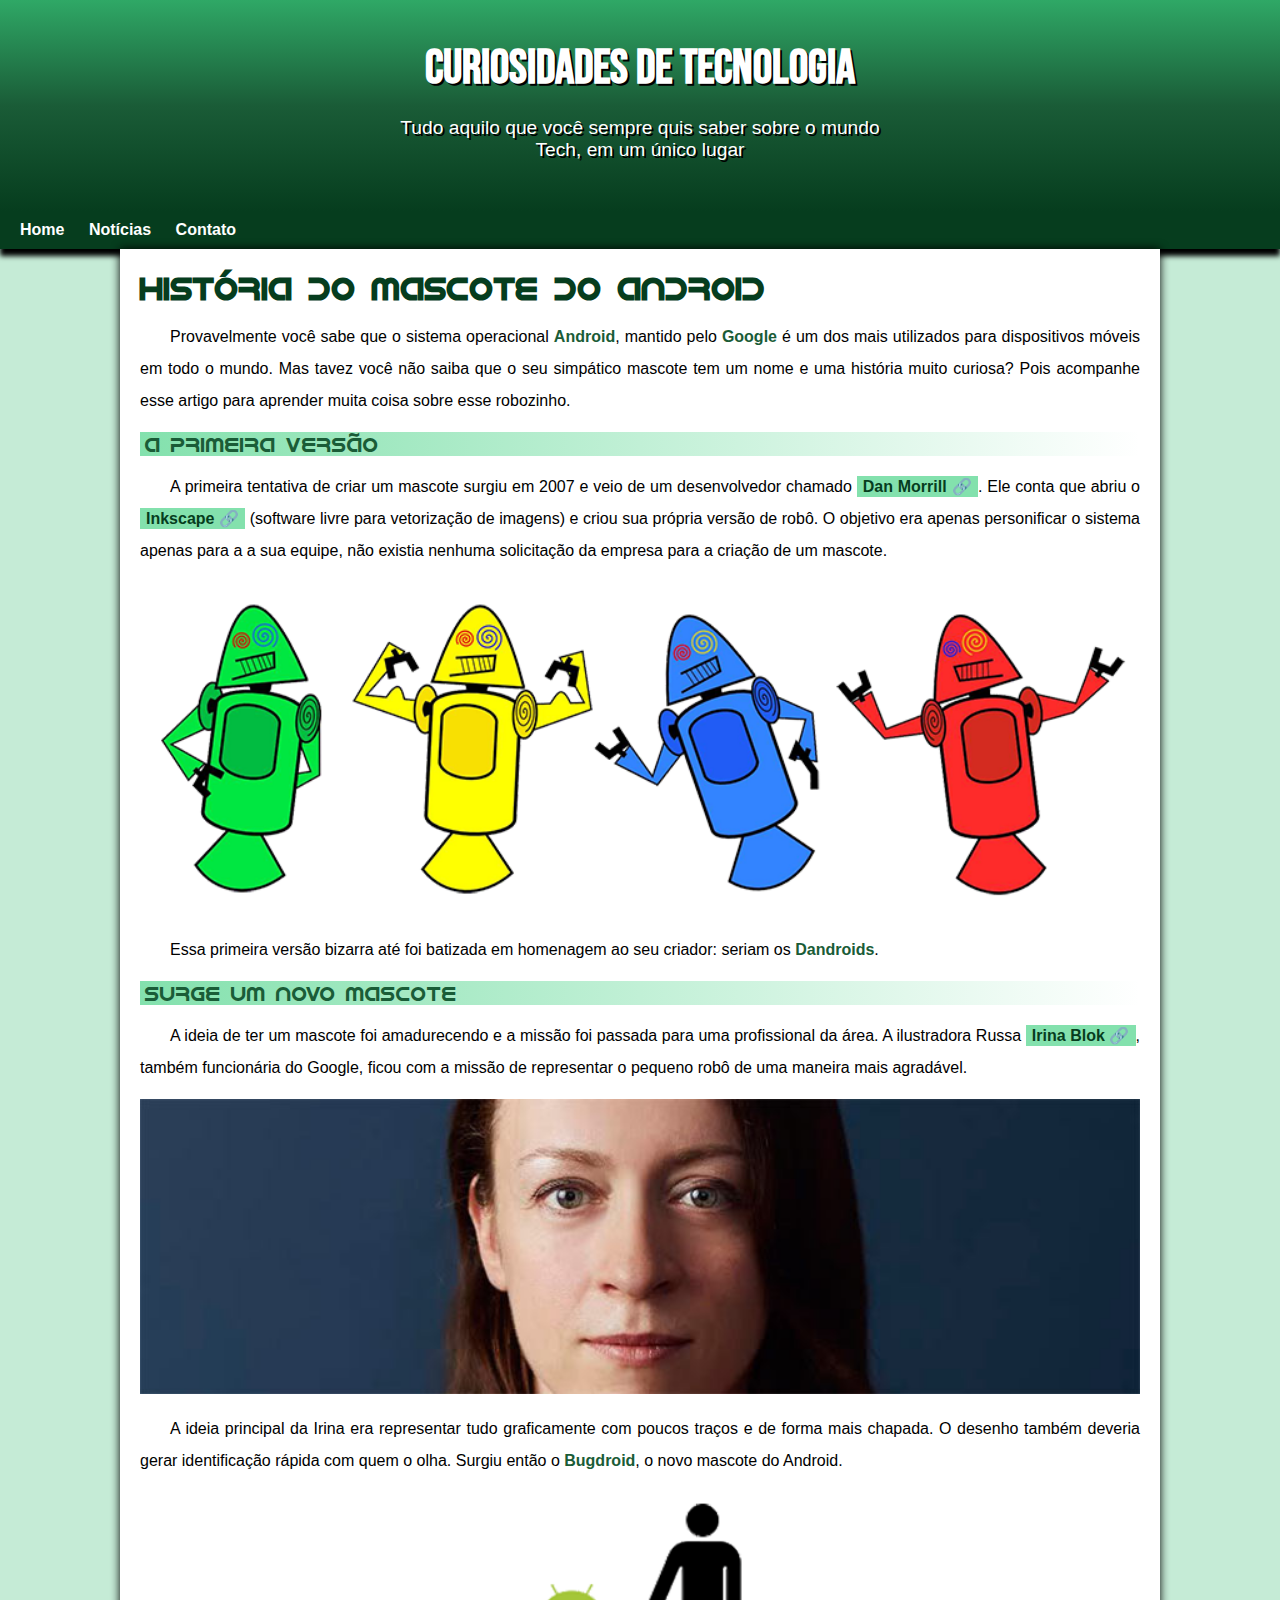
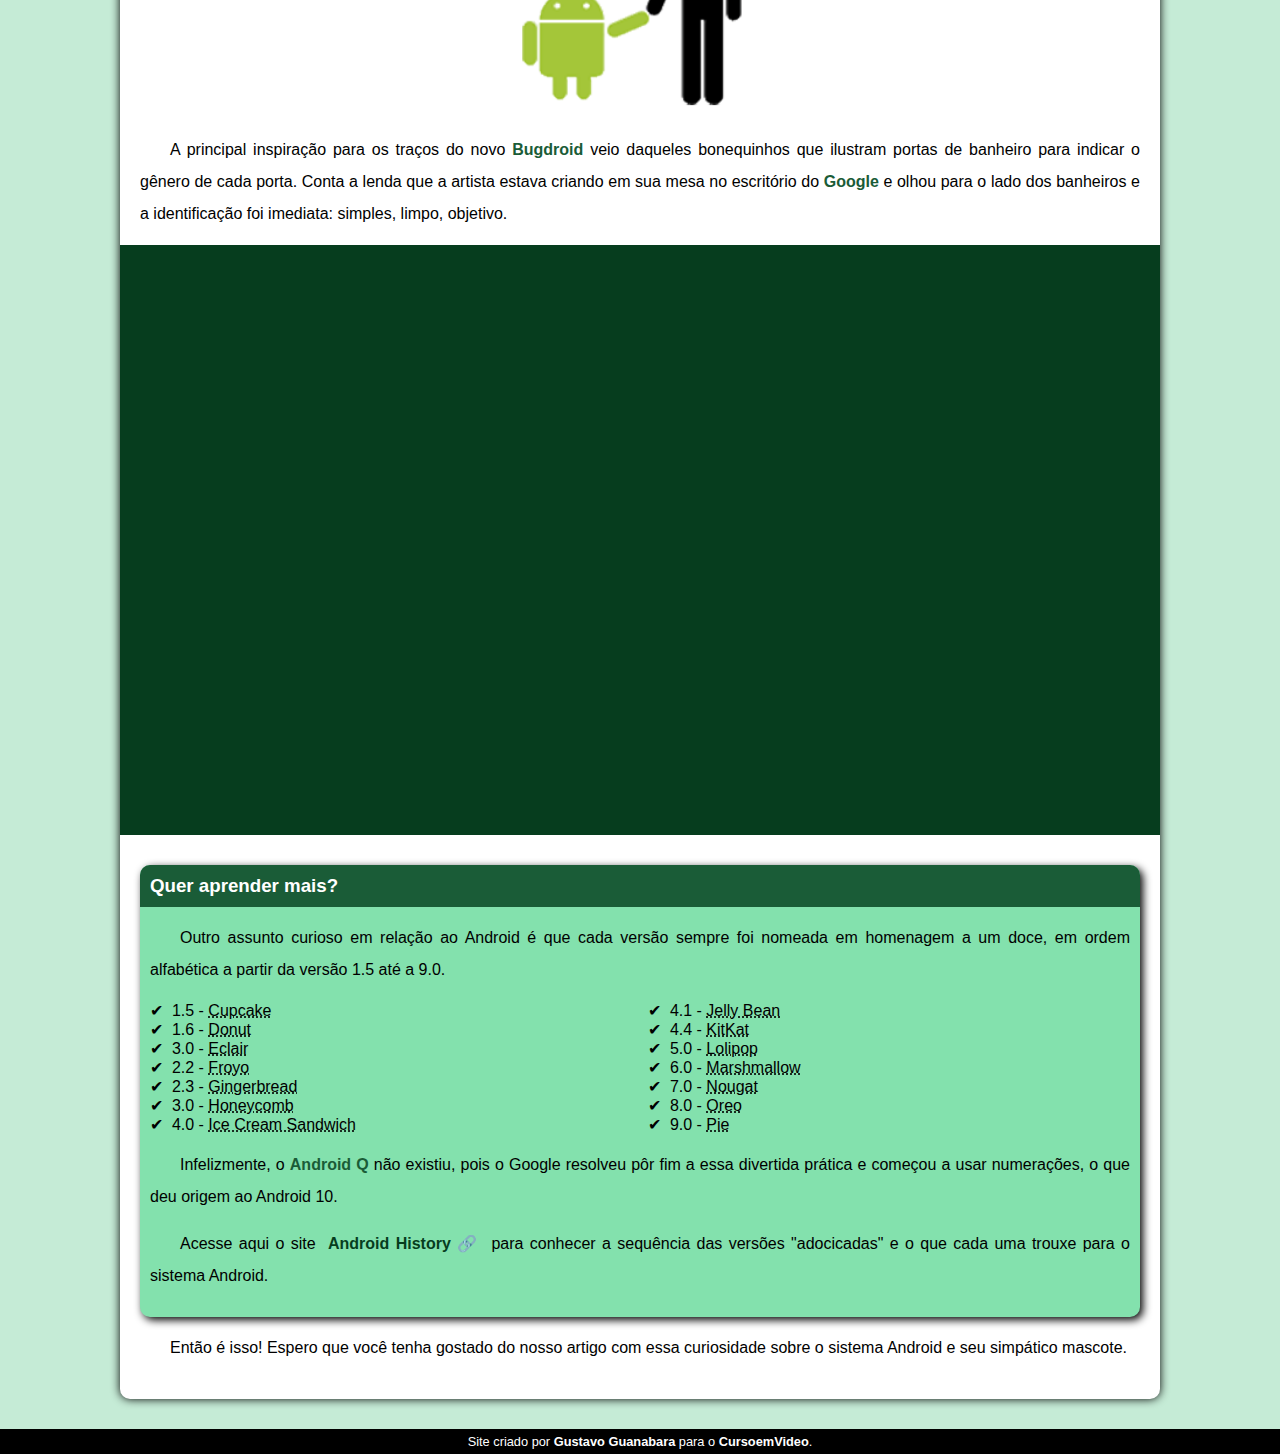
<file: index.html>
<!DOCTYPE html>
<html lang="pt-br">
<head>
    <meta charset="UTF-8">
    <meta name="viewport" content="width=device-width, initial-scale=1.0">
    <title>Como surgiu o mascote do android</title>
    <link rel="shortcut icon" href="/imagens/favicon.ico" type="image/x-icon">
    <link rel="stylesheet" href="estilo/style.css">
</head>
<body>
    
    <!-- TOPO DO SITE-->
    <header>
        <h1>Curiosidades de Tecnologia</h1>
        <p>Tudo aquilo que você sempre quis saber sobre o mundo Tech, em um único lugar</p>
    </header>

    <nav>
        <a href="#">Home</a>
        <a href="#">Notícias</a>
        <a href="#">Contato</a>
        
    </nav>

    <!-- FIM DE TOPO DO SITE-->

    <!-- CORPO DO SITE -->

    <main>
        <article>
            <h1>História do Mascote do Android</h1>

            <p>Provavelmente você sabe que o sistema operacional <strong>Android</strong>, mantido pelo <strong>Google</strong> é um dos mais utilizados para dispositivos móveis em todo o mundo. Mas tavez você não saiba que o seu simpático mascote tem um nome e uma história muito curiosa? Pois acompanhe esse artigo para aprender muita coisa sobre esse robozinho.</p>

            <h2>A primeira versão</h2>

            <p>A primeira tentativa de criar um mascote surgiu em 2007 e veio de um desenvolvedor chamado <a href="https://androidcommunity.com/dan-morrill-shows-us-the-android-mascot-that-almost-was-20130103/" target="_blank" class="externo">Dan Morrill</a>. Ele conta que abriu o <a href="https://inkscape.org/pt-br/" target="_blank" class="externo">Inkscape</a> (software livre para vetorização de imagens) e criou sua própria versão de robô. O objetivo era apenas personificar o sistema apenas para a a sua equipe, não existia nenhuma solicitação da empresa para a criação de um mascote.</p>

            <picture>
                <source media="(min-width: 670px)" srcset="imagens/dan-droids.png" type="image/png">
                <source media="(min-width: 400px)" srcset="imagens/dan-droids-pq.png" type="image/png">
                <img src="imagens/dan-droids.png" alt="dam-doinds">
            </picture>

            <p>Essa primeira versão bizarra até foi batizada em homenagem ao seu criador: seriam os <strong>Dandroids</strong>.</p>

            <h2>Surge um novo mascote</h2>

            <p>A ideia de ter um mascote foi amadurecendo e a missão foi passada para uma profissional da área. A ilustradora Russa <a href="https://www.irinablok.com/" target="_blank"  class="externo">Irina Blok</a>, também funcionária do Google, ficou com a missão de representar o pequeno robô de uma maneira mais agradável.</p>

            <picture>
                <source media="(min-width: 670px)" srcset="imagens/irina-blok.jpg" type="image/jpeg">
                <source media="(min-width: 400px)" srcset="imagens/irina-blok-pq.jpg" type="image/jpeg">
                <img src="imagens/irina-blok.jpg" alt="irina-blok">
            </picture>

            <p>A ideia principal da Irina era representar tudo graficamente com poucos traços e de forma mais chapada. O desenho também deveria gerar identificação rápida com quem o olha. Surgiu então o <strong>Bugdroid</strong>, o novo mascote do Android.</p>

           
                <img src="imagens/bugdroid.png" alt="bugdroid" class="pequena">
       

            <p>A principal inspiração para os traços do novo <strong>Bugdroid</strong> veio daqueles bonequinhos que ilustram portas de banheiro para indicar o gênero de cada porta. Conta a lenda que a artista estava criando em sua mesa no escritório do <strong>Google</strong> e olhou para o lado dos banheiros e a identificação foi imediata: simples, limpo, objetivo.</p>
            
            
            <div class="video">
                
                <iframe width="560" height="315" src="https://www.youtube.com/embed/l2UDgpLz20M?si=Tq2FMvgdKTNiuZTv" title="YouTube video player" frameborder="0" allow="accelerometer; autoplay; clipboard-write; encrypted-media; gyroscope; picture-in-picture; web-share" referrerpolicy="strict-origin-when-cross-origin" allowfullscreen></iframe>
            </div>
        
            
             <aside>
                <h3>Quer aprender mais? </h3>
                 
                <p>Outro assunto curioso em relação ao Android é que cada versão sempre foi nomeada em homenagem a um doce, em ordem alfabética a partir da versão 1.5 até a 9.0.</p>
    
                <ul>
                    <li>1.5 - <abbr title="Bolo de copo">Cupcake</abbr></li>
                    <li>1.6 - <abbr title="]Rosquinha">Donut</abbr></li>
                    <li>3.0 - <abbr title="Bomba">Eclair</abbr></li>
                    <li>2.2 - <abbr title="Iorgute">Froyo</abbr></li>
                    <li>2.3 - <abbr title="Biscoito de Gengibre">Gingerbread</abbr></li>
                    <li>3.0 - <abbr title="Favo de Mel">Honeycomb</abbr></li>
                    <li>4.0 - <abbr title="Saunduíche de Sorvete">Ice Cream Sandwich</abbr></li>
                    <li>4.1 - <abbr title="Jujuba">Jelly Bean</abbr></li>
                    <li>4.4 - <abbr title="KitKat">KitKat</abbr></li>
                    <li>5.0 - <abbr title="Pirulito">Lolipop</abbr></li>
                    <li>6.0 - <abbr title="Marshmallow">Marshmallow</abbr></li>
                    <li>7.0 - <abbr title="Torrone">Nougat</abbr></li>
                    <li>8.0 - <abbr title="Oreo">Oreo</abbr></li>
                    <li>9.0 - <abbr title="Torta">Pie</abbr></li>
                </ul>
    
                <p>Infelizmente, o <strong>Android Q</strong> não existiu, pois o Google resolveu pôr fim a essa divertida prática e começou a usar numerações, o que deu origem ao Android 10.</p>
    
                <p>Acesse aqui o site <a href="https://www.android.com/intl/pt_pt/history/" class="externo">Android History</a> para conhecer a sequência das versões "adocicadas" e o que cada uma trouxe para o sistema Android.</p>
             </aside>
            

            <p>Então é isso! Espero que você tenha gostado do nosso artigo com essa curiosidade sobre o sistema Android e seu simpático mascote.</p>
        </article>
    </main>

    <!-- FIM DO CORPO -->


    <!-- COMEÇO DO RODAPE -->
    <footer>
        <p>Site criado por <a href="https://github.com/gustavoguanabara/gustavoguanabara.github.io" target="_blank">Gustavo Guanabara</a> para o <a href="youtube.com/CursoemVideo">CursoemVideo</a>.</p>
    </footer>
    <!-- FIM DO RODAPE -->
</body>
</html>
</file>
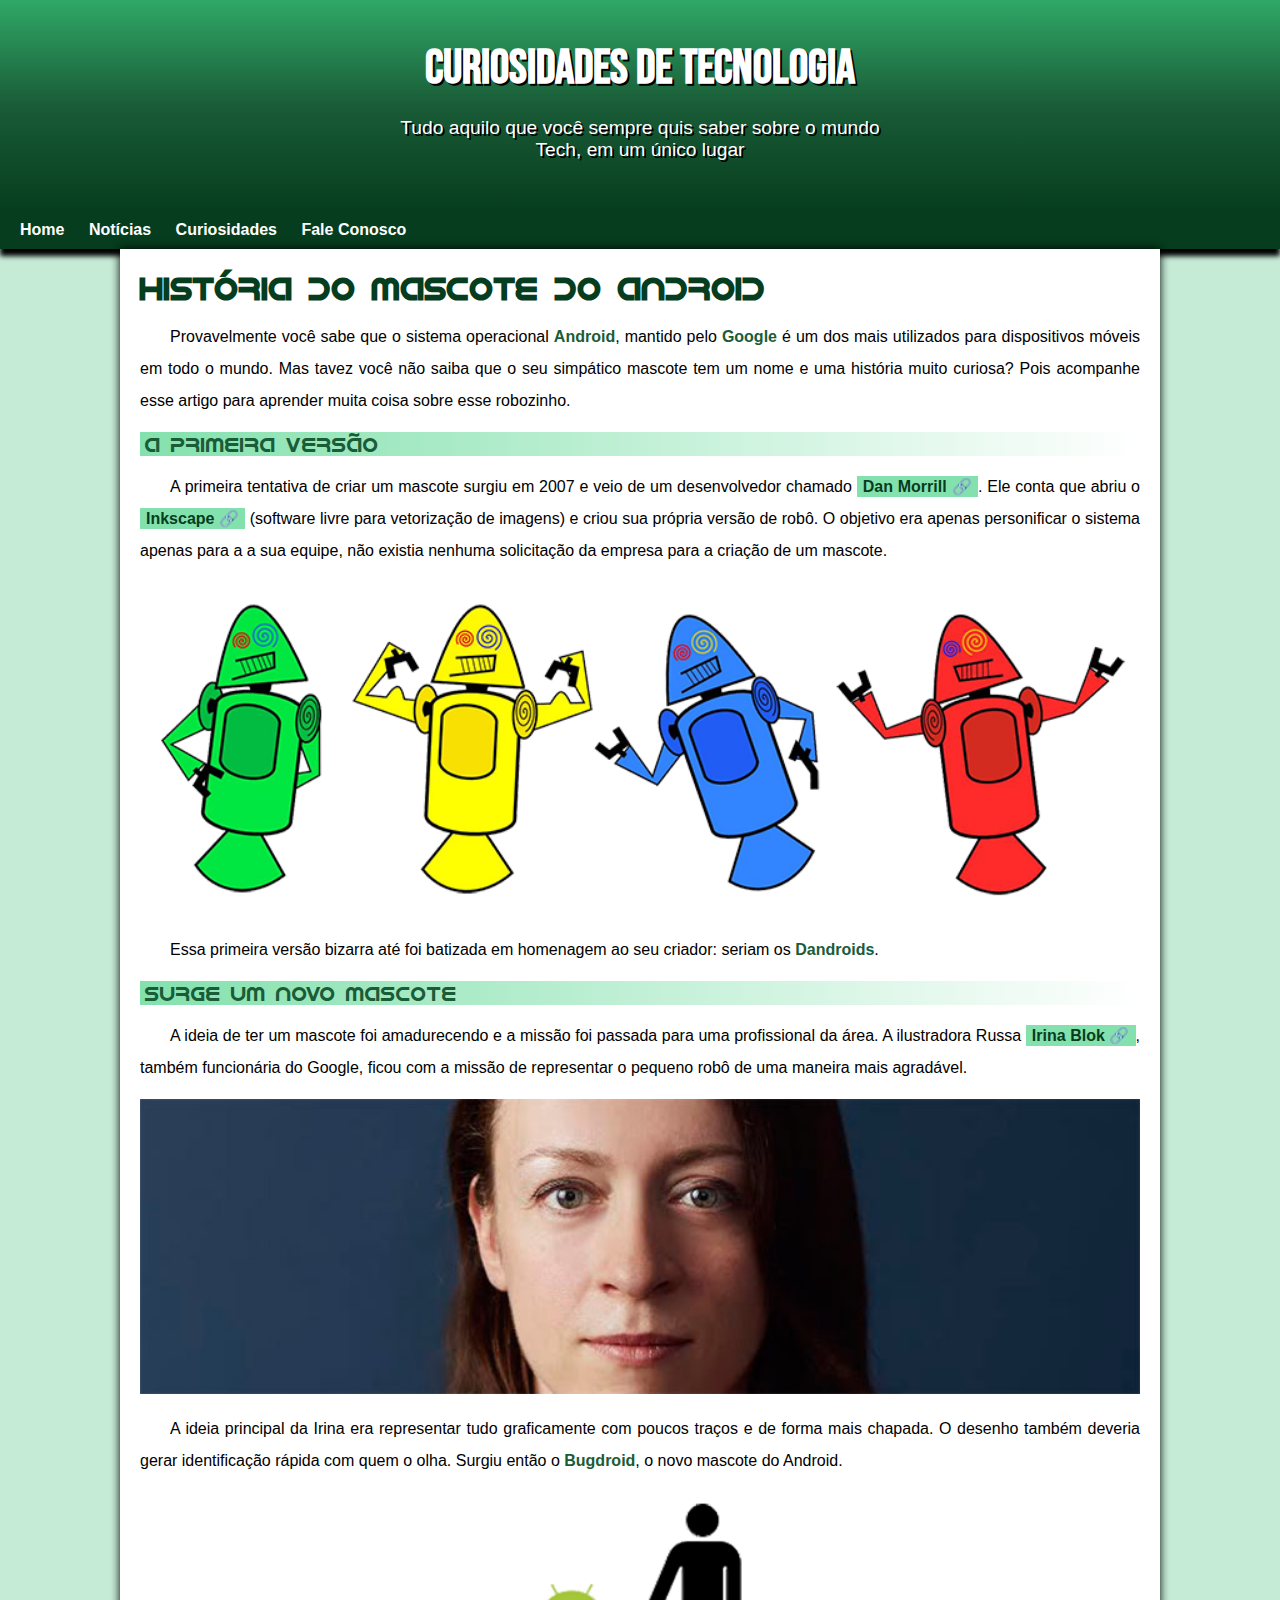
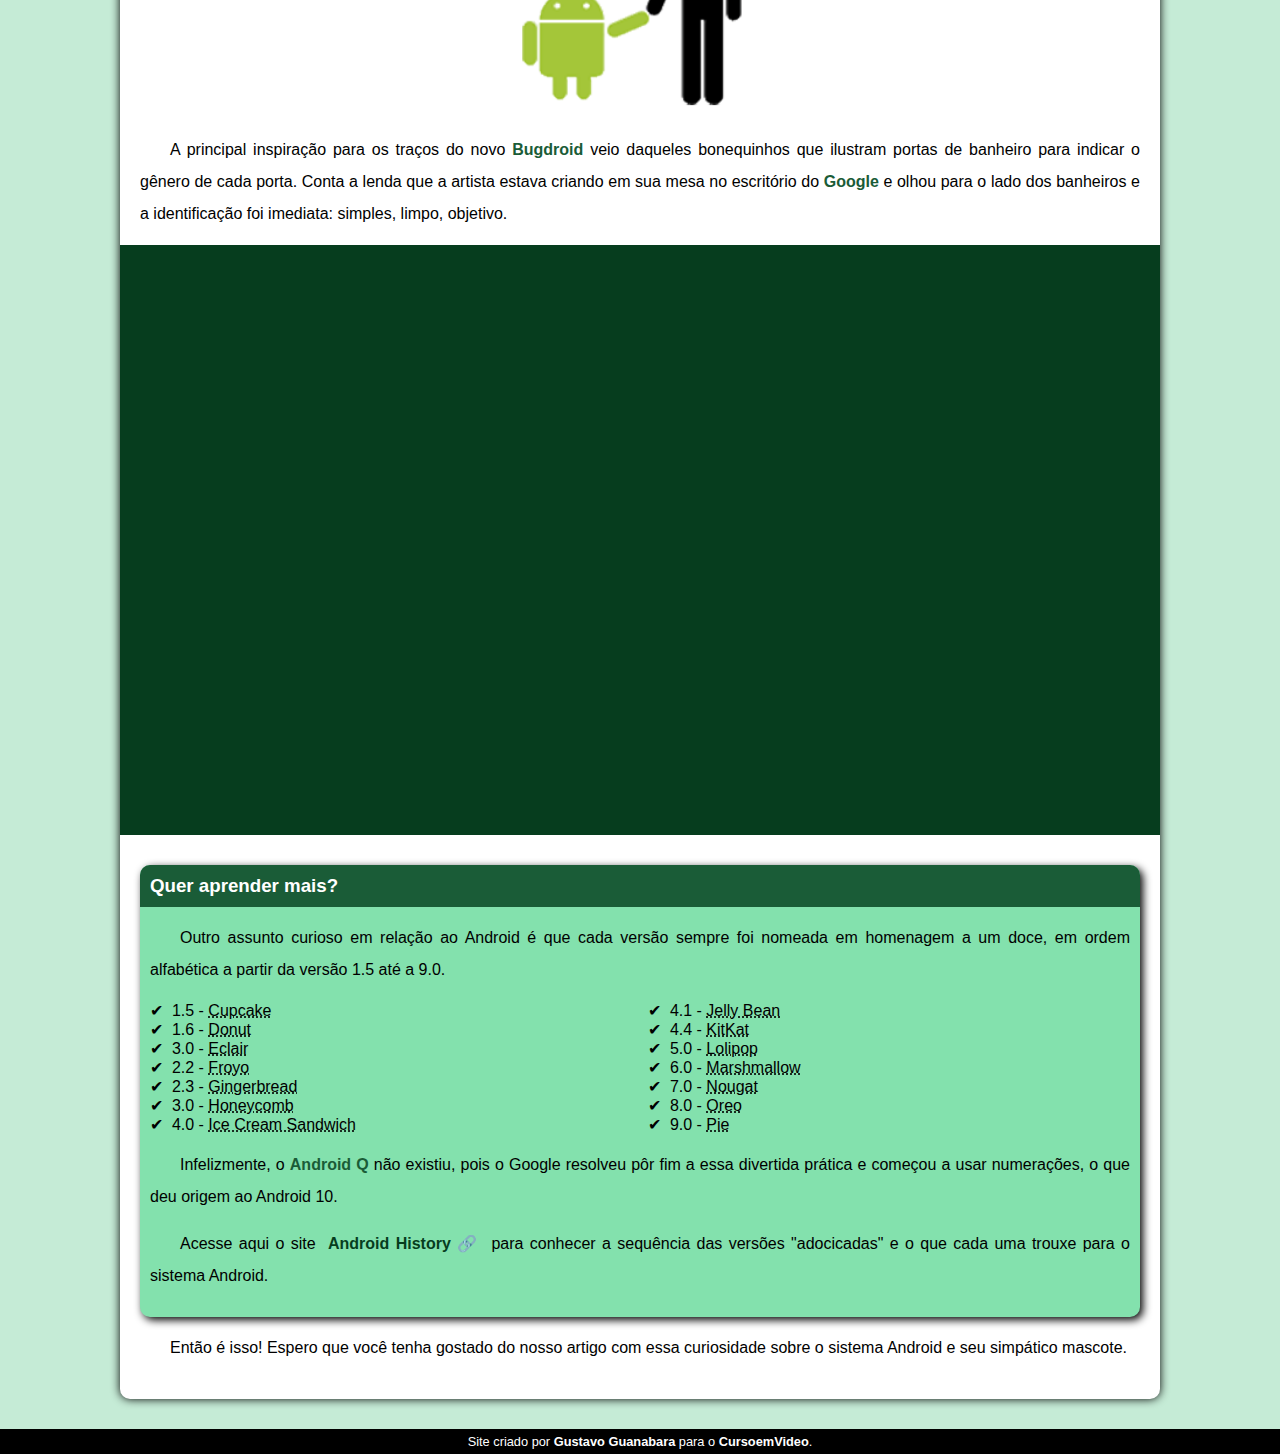
<file: android.html>
<!DOCTYPE html>
<html lang="pt-br">
<head>
    <meta charset="UTF-8">
    <meta name="viewport" content="width=device-width, initial-scale=1.0">
    <title>Como surgiu o mascote do android</title>
    <link rel="shortcut icon" href="/imagens/favicon.ico" type="image/x-icon">
    <link rel="stylesheet" href="estilo/style.css">
</head>
<body>
    
    <!-- TOPO DO SITE-->
    <header>
        <h1>Curiosidades de Tecnologia</h1>
        <p>Tudo aquilo que você sempre quis saber sobre o mundo Tech, em um único lugar</p>
    </header>

    <nav>
        <a href="#">Home</a>
        <a href="#">Notícias</a>
        <a href="#">Curiosidades</a>
        <a href="#">Fale Conosco</a>
    </nav>

    <!-- FIM DE TOPO DO SITE-->

    <!-- CORPO DO SITE -->

    <main>
        <article>
            <h1>História do Mascote do Android</h1>

            <p>Provavelmente você sabe que o sistema operacional <strong>Android</strong>, mantido pelo <strong>Google</strong> é um dos mais utilizados para dispositivos móveis em todo o mundo. Mas tavez você não saiba que o seu simpático mascote tem um nome e uma história muito curiosa? Pois acompanhe esse artigo para aprender muita coisa sobre esse robozinho.</p>

            <h2>A primeira versão</h2>

            <p>A primeira tentativa de criar um mascote surgiu em 2007 e veio de um desenvolvedor chamado <a href="https://androidcommunity.com/dan-morrill-shows-us-the-android-mascot-that-almost-was-20130103/" target="_blank" class="externo">Dan Morrill</a>. Ele conta que abriu o <a href="https://inkscape.org/pt-br/" target="_blank" class="externo">Inkscape</a> (software livre para vetorização de imagens) e criou sua própria versão de robô. O objetivo era apenas personificar o sistema apenas para a a sua equipe, não existia nenhuma solicitação da empresa para a criação de um mascote.</p>

            <picture>
                <source media="(min-width: 670px)" srcset="imagens/dan-droids.png" type="image/png">
                <source media="(min-width: 400px)" srcset="imagens/dan-droids-pq.png" type="image/png">
                <img src="imagens/dan-droids.png" alt="dam-doinds">
            </picture>

            <p>Essa primeira versão bizarra até foi batizada em homenagem ao seu criador: seriam os <strong>Dandroids</strong>.</p>

            <h2>Surge um novo mascote</h2>

            <p>A ideia de ter um mascote foi amadurecendo e a missão foi passada para uma profissional da área. A ilustradora Russa <a href="https://www.irinablok.com/" target="_blank"  class="externo">Irina Blok</a>, também funcionária do Google, ficou com a missão de representar o pequeno robô de uma maneira mais agradável.</p>

            <picture>
                <source media="(min-width: 670px)" srcset="imagens/irina-blok.jpg" type="image/jpeg">
                <source media="(min-width: 400px)" srcset="imagens/irina-blok-pq.jpg" type="image/jpeg">
                <img src="imagens/irina-blok.jpg" alt="irina-blok">
            </picture>

            <p>A ideia principal da Irina era representar tudo graficamente com poucos traços e de forma mais chapada. O desenho também deveria gerar identificação rápida com quem o olha. Surgiu então o <strong>Bugdroid</strong>, o novo mascote do Android.</p>

           
                <img src="imagens/bugdroid.png" alt="bugdroid" class="pequena">
       

            <p>A principal inspiração para os traços do novo <strong>Bugdroid</strong> veio daqueles bonequinhos que ilustram portas de banheiro para indicar o gênero de cada porta. Conta a lenda que a artista estava criando em sua mesa no escritório do <strong>Google</strong> e olhou para o lado dos banheiros e a identificação foi imediata: simples, limpo, objetivo.</p>
            
            
            <div class="video">
                
                <iframe width="560" height="315" src="https://www.youtube.com/embed/l2UDgpLz20M?si=Tq2FMvgdKTNiuZTv" title="YouTube video player" frameborder="0" allow="accelerometer; autoplay; clipboard-write; encrypted-media; gyroscope; picture-in-picture; web-share" referrerpolicy="strict-origin-when-cross-origin" allowfullscreen></iframe>
            </div>
        
            
             <aside>
                <h3>Quer aprender mais? </h3>
                 
                <p>Outro assunto curioso em relação ao Android é que cada versão sempre foi nomeada em homenagem a um doce, em ordem alfabética a partir da versão 1.5 até a 9.0.</p>
    
                <ul>
                    <li>1.5 - <abbr title="Bolo de copo">Cupcake</abbr></li>
                    <li>1.6 - <abbr title="]Rosquinha">Donut</abbr></li>
                    <li>3.0 - <abbr title="Bomba">Eclair</abbr></li>
                    <li>2.2 - <abbr title="Iorgute">Froyo</abbr></li>
                    <li>2.3 - <abbr title="Biscoito de Gengibre">Gingerbread</abbr></li>
                    <li>3.0 - <abbr title="Favo de Mel">Honeycomb</abbr></li>
                    <li>4.0 - <abbr title="Saunduíche de Sorvete">Ice Cream Sandwich</abbr></li>
                    <li>4.1 - <abbr title="Jujuba">Jelly Bean</abbr></li>
                    <li>4.4 - <abbr title="KitKat">KitKat</abbr></li>
                    <li>5.0 - <abbr title="Pirulito">Lolipop</abbr></li>
                    <li>6.0 - <abbr title="Marshmallow">Marshmallow</abbr></li>
                    <li>7.0 - <abbr title="Torrone">Nougat</abbr></li>
                    <li>8.0 - <abbr title="Oreo">Oreo</abbr></li>
                    <li>9.0 - <abbr title="Torta">Pie</abbr></li>
                </ul>
    
                <p>Infelizmente, o <strong>Android Q</strong> não existiu, pois o Google resolveu pôr fim a essa divertida prática e começou a usar numerações, o que deu origem ao Android 10.</p>
    
                <p>Acesse aqui o site <a href="https://www.android.com/intl/pt_pt/history/" class="externo">Android History</a> para conhecer a sequência das versões "adocicadas" e o que cada uma trouxe para o sistema Android.</p>
             </aside>
            

            <p>Então é isso! Espero que você tenha gostado do nosso artigo com essa curiosidade sobre o sistema Android e seu simpático mascote.</p>
        </article>
    </main>

    <!-- FIM DO CORPO -->


    <!-- COMEÇO DO RODAPE -->
    <footer>
        <p>Site criado por <a href="https://github.com/gustavoguanabara/gustavoguanabara.github.io" target="_blank">Gustavo Guanabara</a> para o <a href="youtube.com/CursoemVideo">CursoemVideo</a>.</p>
    </footer>
    <!-- FIM DO RODAPE -->
</body>
</html>
</file>
<file: estilo/style.css>
@charset "UTF-8";

@import url('https://fonts.googleapis.com/css2?family=Bebas+Neue&display=swap');

@font-face {
    font-family: 'Android';
    src: url('../fontes/idroid.otf') format('opentype');
    font-weight: normal;
}

:root {
    --cor0: #c5ebd6;
    --cor1: #83e1ad;
    --cor2: #3ddc84;
    --cor3: #2fa866;
    --cor4: #1a5c37;
    --cor5: #063d1e;

    --font-padrao: Arial, verdana, Helvetica, sans-serif;
    --font-destaque: "Bebas Neue", cursive;
    --font-android: 'Android', cursive;
}

*{
    margin: 0px;
    padding: 0px;
}

body{
    background-color: var(--cor0);
    font-family: var(--font-padrao);
}

a.externo::after {
    content: '\00A0\1F517';
}



header {
    background-image: linear-gradient(to bottom, var(--cor3), var(--cor4), var(--cor5
    ));
    min-height: 150px;
    text-align: center;
    padding-top: 40px;

}

header > h1 {
    color:white;
    font-family: var(--font-destaque);
    font-size: 3em;
    margin-bottom: 20px;
    text-shadow: 2px 2px 0px rgb(0, 0, 0.315);
    
}

header > p {
    font-family: var(--font-padrao);
    font-size: 1.2em;
    color: white;
    max-width: 500px;
    padding-left: 10px;
    padding-right: 10px;
    margin: auto;
    padding-bottom: 50px;
    text-shadow: 2px 2px 0px rgb(0, 0, 0.315);
    
}

nav{
    background-color: var(--cor5);
    padding: 10px;
    box-shadow: 0px 7px 5px black;
    
}

nav > a {
    color: white;
    padding: 10px;
    border-radius: 5px;
    text-decoration: none;
    font-weight: bold;
    transition-duration: .5s;
}

nav > a:hover{
    background-color: var(--cor3);
    color: var(--cor5);
}

main {
    background-color: white;
    min-width: 300px;
    max-width: 1000px;
    margin: auto;
    margin-bottom: 30px;
    padding: 20px;
    box-shadow: 0px 0px 10px black;
    border-bottom-left-radius: 10px;
    border-bottom-right-radius: 10px;
}

main h1 {
    color: var(--cor5);
    font-family: var(--font-android);
    
}

main h2 {
    font-family: var(--font-android);
    color: var(--cor4);
    font-size: 1.3em;
    font-weight: normal;
    background-image: linear-gradient(to right, var(--cor1), transparent);
    text-indent: 5px;

}

main p {
    margin: 15px 0px;
    text-align: justify; 
    text-indent: 30px;
    font-size: 1em;
    line-height: 2em;
 }

 main strong {
    color: var(--cor4);
    font-weight: bold;
    
 }

 main a {
    text-decoration: none;
    font-weight: bold;
    color: var(--cor5);
    background-color: var(--cor1);
    padding: 2px 6px;
    
 }

 main a:hover {
    text-decoration: underline;
    color: var(--cor4);
 }

main img {
    width: 100%;
}

main img.pequena {
    max-width: 350px;
    display: block;
    margin: auto;
}

div.video {
    background-color: var(--cor5);
    margin: 0px -20px 30px -20px;
    padding: 20px;
    padding-bottom: 57%;
    position: relative;
}

div.video > iframe {
    position: absolute;
    top: 5%;
    left: 5%;
    width: 90%;
    height: 90%;
}

aside {
    background-color: var(--cor1);
    border-radius: 10px;
    padding: 10px;
    box-shadow: 3px 3px 8px rgb(0, 0, 0.281);
}

aside > ul {
    list-style-type: '\2714\00A0\00A0';
    list-style-position: inside;
    columns: 2;


}

aside > h3 {
    background-color: var(--cor4);
    color: white;
    padding: 10px;
    margin: -10px -10px 0px -10px;
    border-radius: 10px 10px 0px 0px;


}

footer {
    background-color: black;
    color: white;
    text-align: center;
    font-size: 0.8em;
    padding: 5px;
}

footer a {
    color: white;
    text-decoration: none;
    font-weight: bold;
}

footer a:hover{
    text-decoration: underline;
    color: var(--cor1);

}
</file>
